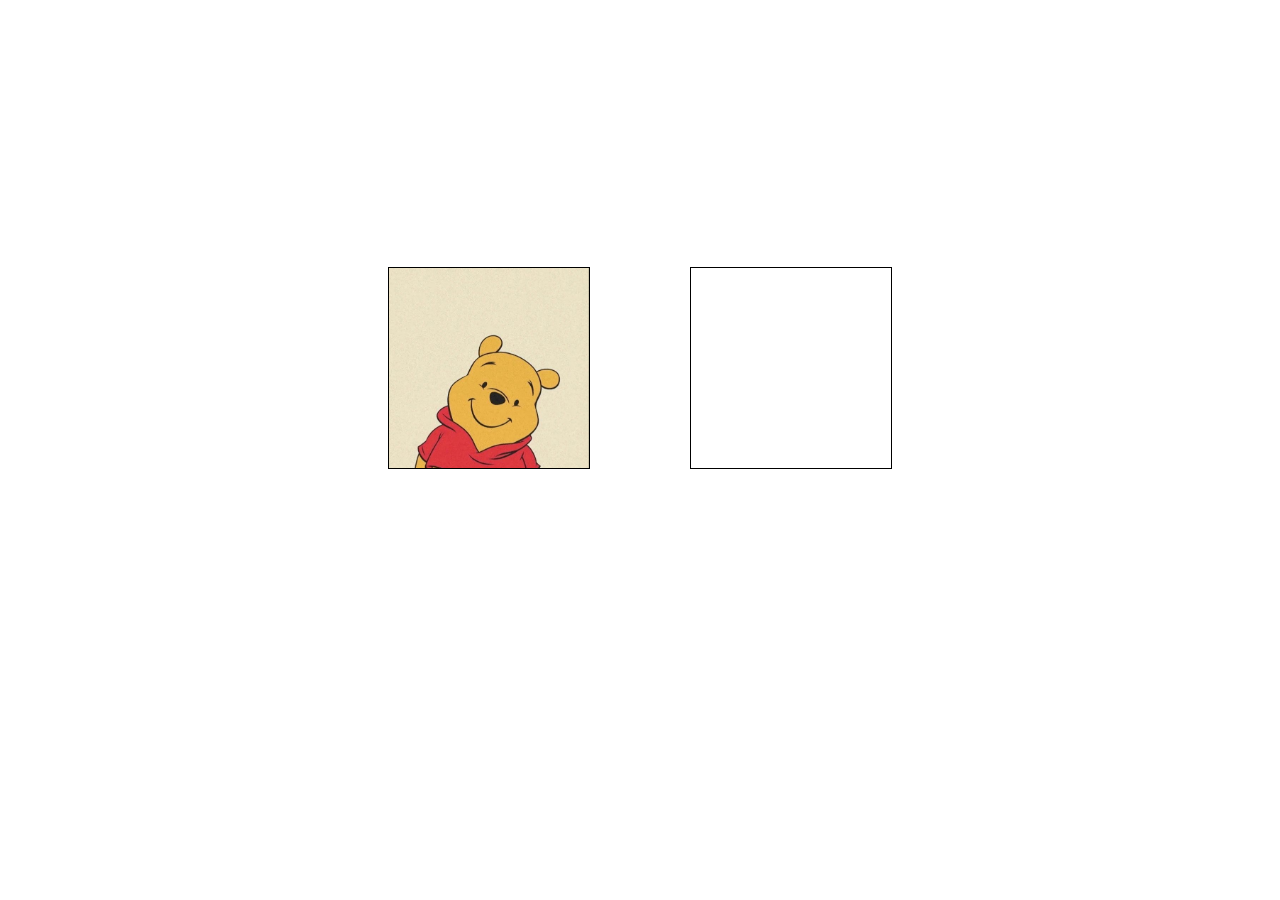
<file: index.html>
<!DOCTYPE html>
<html lang="pt-br">
<head>
    <meta charset="UTF-8">
    <meta name="viewport" content="width=device-width, initial-scale=1.0">
    <title>Drag e Drop</title>
    <style>
        .box{
            height: 200px;
            width: 200px;
            border: 1px solid black;
            margin: 0 50px;
        }
        .container{
            display: flex;
            justify-content: center;
            align-items: center;
            height: 80vh;
        }
        .box .imagem{
            background-image: url(ursinho.jpg);
            height: 100%;
            width: 100%;
            background-size: cover;
            background-position: center;
        }
    </style>
</head>
<body>
    <div class="container">
        <div class="box">
            <div class="imagem" draggable="true"></div>
        </div>
        <div class="box"></div>
    </div>

    <script>
        const boxes = document.querySelectorAll(".box")
        const imagens = document.querySelectorAll(".imagem")
        //selecionamos nossas box e imagem no html

        let dragImg = null
        //variavel para arrastar a imagem, está igual a null pois ainda não tem nenhuma imagem selecionada

        imagens.forEach((imagem) =>{
            //Essa função vai fucionar para todas as imagens do nosso projeto
            imagem.addEventListener("dragstart", () =>{
                dragImg = imagem
                //armazena a imagem selecionada variavel dragImg
            })
        })

        boxes.forEach((box) =>{
            box.addEventListener("dragover", (event) =>{
                event.preventDefault();
                //preventDefault evita que a página recarregue
                box.classList.add("arrastada")
                //adiciona uma classe quando paramos de arrastar
            })
            box.addEventListener("dragleave", () => {
                box.classList.remove("arrastada")
                //remove a classe quando soltamos o elemento arrastado
            })

            box.addEventListener("drop", () => {
                box.appendChild(dragImg);
                //cria um elemento dentro da box com a imagem que selecionamos lá em cima
                box.classList.remove("arrastada")
            })
        })
    </script>
</body>
</html>
</file>
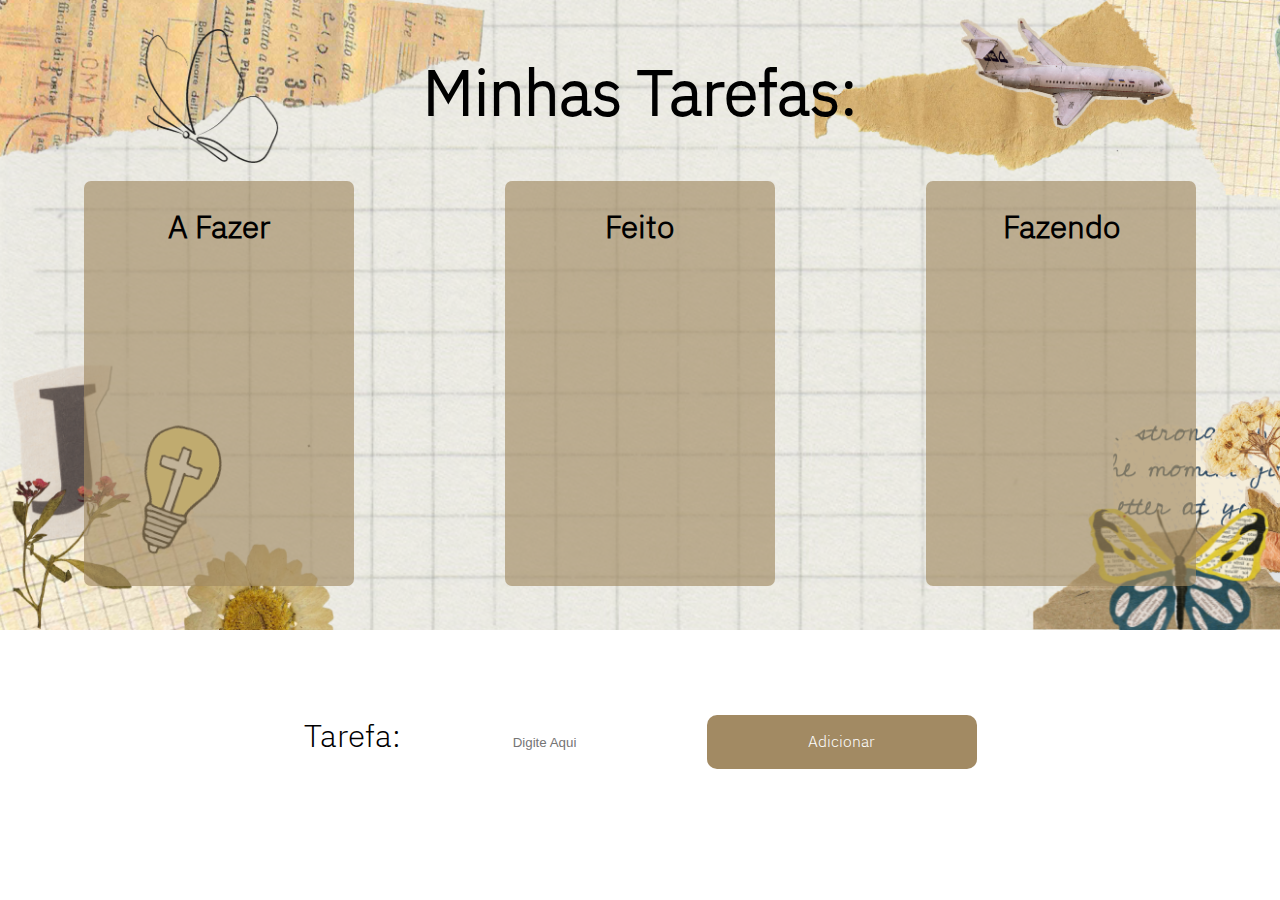
<file: trello/index.html>
<!DOCTYPE html>
<html lang="pt-br">

<head>
    <meta charset="UTF-8">
    <meta name="viewport" content="width=device-width, initial-scale=1.0">
    <link rel="stylesheet" href="style.css">
    <title>Trello-leticia</title>
</head>

<body>
    <h1>Minhas Tarefas:</h1>
    <div class="tudo">
        <div class="coluna" id="a-fazer">
            <h2> A Fazer</h2>
            <ul class="tarefas" id="tarefas-a-fazer"></ul>
        </div>
        <div class="coluna" id="feito">
            <h2>Feito</h2>
            <ul class="tarefas" id="tarefas-feito"></ul>
        </div>
        <div class="coluna" id="Fazendo">
            <h2>Fazendo</h2>
            <ul class="tarefas" id="fazendo"></ul>
        </div>
    </div>


    <form id="adicionar-tarefa">
        <label for="nova-tarefa">Tarefa:</label>
        <input type="text" class="nova-tarefa" id="nova-tarefa" placeholder="Digite Aqui">
        <button type="submit">Adicionar</button>
    </form>

    <script src="main.js"></script>
</body>

</html>
</file>
<file: trello/style.css>
@font-face {
    font-family:serif-sans ;
    src: url(font/IBMPlexSansJP-Light.ttf);
}


body {
    background-image: url('img/Fundo-colagem.png');
    background-size: cover; /* Ajusta a imagem para cobrir todo o fundo */
    background-size: 109%;
    background-repeat: no-repeat; /* Evita a repetição da imagem */

    align-items: center;
    text-align: center;
    justify-content: center;

}

h1{
    margin-top: 4vw;
    font-family: serif-sans;
    font-size: 60px;
}

h2{
    font-family: serif-sans;
    font-size: 30px;
}


/* ARRUMANDO A FAZER, FAZENDO E FEITO */
.tudo{
    display: flex; 
    justify-content: space-around;
  
   
}
.coluna{
      background-color:#a28a63a6;
      width: 30vh;
      height: 45vh;
      border-radius: 7px;
}


/* ARRUMANDO A LETRA TAREFA */

#adicionar-tarefa{
   margin-top: 10vw;
   font-family: serif-sans;
    font-size: 30px;
}

button{
    width: 30vh;
    height: 6vh;
    border: #a28a63;
    color: white;
    font-family: serif-sans;
    font-size: 15px;
    border-radius: 10px;
    background-color: #a28a63;
    margin: 0 0 0 2vh;
}


/* ARRUMANDO INPUT */

input{
    width: 30vh;
    height: 6vh;
    border: rgba(255, 255, 255, 0.577);
    border-radius: 10px;
    text-align: center;
}

.tarefa{
    font-family: serif-sans;
}
</file>
